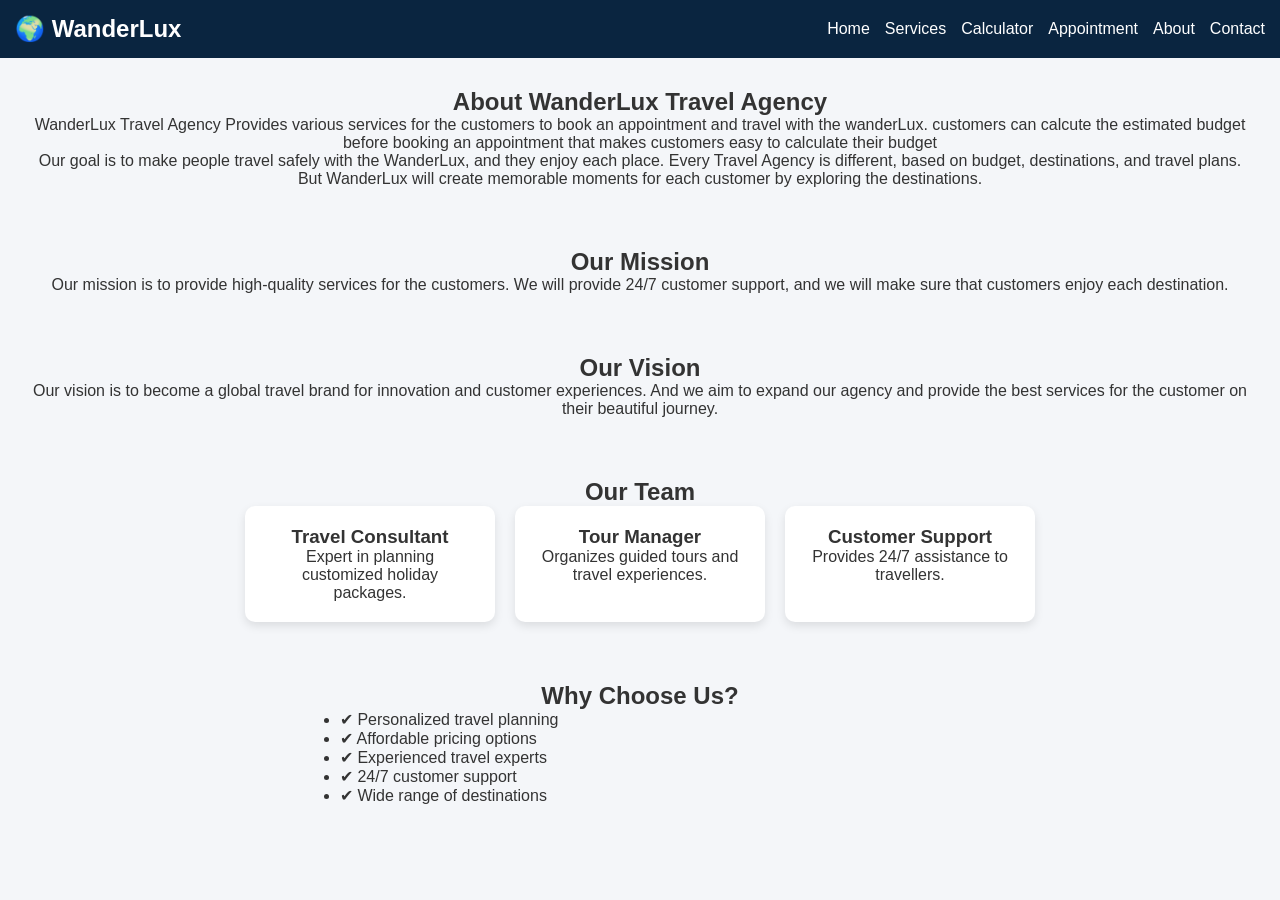
<file: about.html>
<!DOCTYPE html>
<html lang="en">
<head>
<meta charset="UTF-8">
<meta name="viewport" content="width=device-width, initial-scale=1.0">
<title>About Us - WanderLux</title>
<link rel="stylesheet" href="styles.css">
</head>

<body>

<nav>
  <h2>🌍 WanderLux</h2>
  <ul>
    <li><a href="index.html">Home</a></li>
    <li><a href="services.html">Services</a></li>
    <li><a href="calculator.html">Calculator</a></li>
    <li><a href="appointment.html">Appointment</a></li>
    <li><a href="about.html" class="active">About</a></li>
    <li><a href="contact.html">Contact</a></li>
  </ul>
</nav>

<section>
  <h1>About WanderLux Travel Agency</h1>

  <p>
    WanderLux Travel Agency Provides various services for the customers to book an appointment 
    and travel with the wanderLux. customers can calcute the estimated budget before booking an 
    appointment that makes customers easy to calculate their budget

  </p>

  <p>
   Our goal is to make 
   people travel safely with the WanderLux, and they enjoy each place. Every Travel
    Agency is different, based on budget, destinations, and travel plans. But WanderLux 
    will create memorable moments for each customer by exploring the destinations.

  </p>
</section>

<section>
  <h2>Our Mission</h2>
  <p>
    Our mission is to provide high-quality services for the customers. We will provide 
    24/7 customer support, and we will make sure that customers enjoy each 
    destination. 

  </p>
</section>

<section>
  <h2>Our Vision</h2>
  <p>
    Our vision is to become a global travel brand for innovation and 
    customer experiences. And we aim to expand our agency and provide the best 
    services for the customer on their beautiful journey.

  </p>
</section>

<section>
  <h2>Our Team</h2>

  <div class="container">
    <div class="card">
      <h3>Travel Consultant</h3>
      <p>Expert in planning customized holiday packages.</p>
    </div>

    <div class="card">
      <h3>Tour Manager</h3>
      <p>Organizes guided tours and travel experiences.</p>
    </div>

    <div class="card">
      <h3>Customer Support</h3>
      <p>Provides 24/7 assistance to travellers.</p>
    </div>
  </div>

</section>

<section>
  <h2>Why Choose Us?</h2>

  <ul style="max-width:600px; margin:auto; text-align:left;">
    <li>✔ Personalized travel planning</li>
    <li>✔ Affordable pricing options</li>
    <li>✔ Experienced travel experts</li>
    <li>✔ 24/7 customer support</li>
    <li>✔ Wide range of destinations</li>
  </ul>

</section>

</body>
</html>
</file>
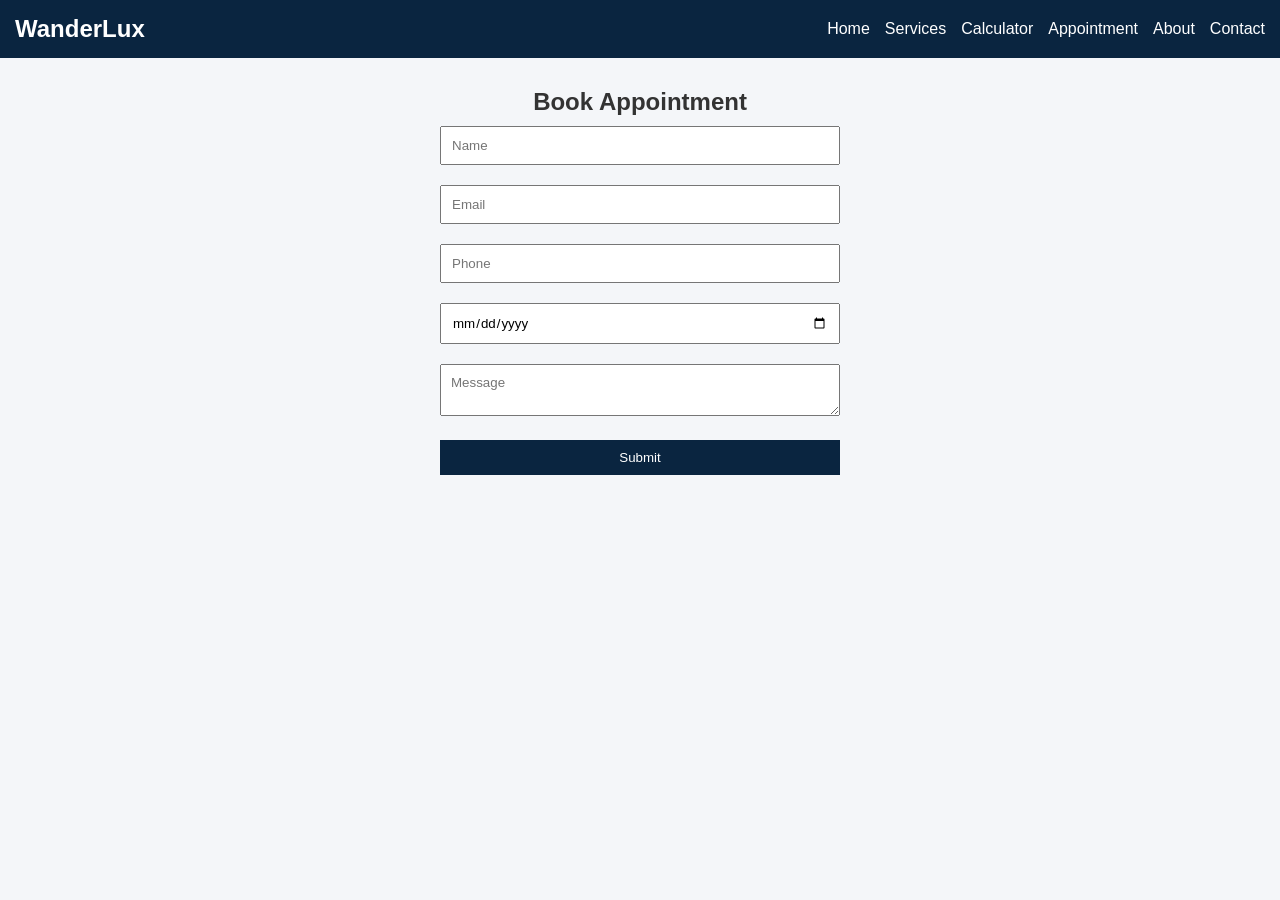
<file: appointment.html>
<!DOCTYPE html>
<html>
<head>
<title>Appointment</title>
<link rel="stylesheet" href="styles.css">
</head>
<body>

<nav>
<h2>WanderLux</h2>
<ul>
<li><a href="index.html">Home</a></li>
<li><a href="services.html">Services</a></li>
<li><a href="calculator.html">Calculator</a></li>
<li><a href="appointment.html">Appointment</a></li>
<li><a href="about.html">About</a></li>
<li><a href="contact.html">Contact</a></li>
</ul>
</nav>

<section>
<h1>Book Appointment</h1>

<form onsubmit="return validateForm()">
<input type="text" placeholder="Name" required>
<input type="email" placeholder="Email" required>
<input type="tel" placeholder="Phone" required>
<input type="date" required>
<textarea placeholder="Message"></textarea>

<button>Submit</button>
</form>

</section>

<script src="script.js"></script>
</body>
</html>
</file>
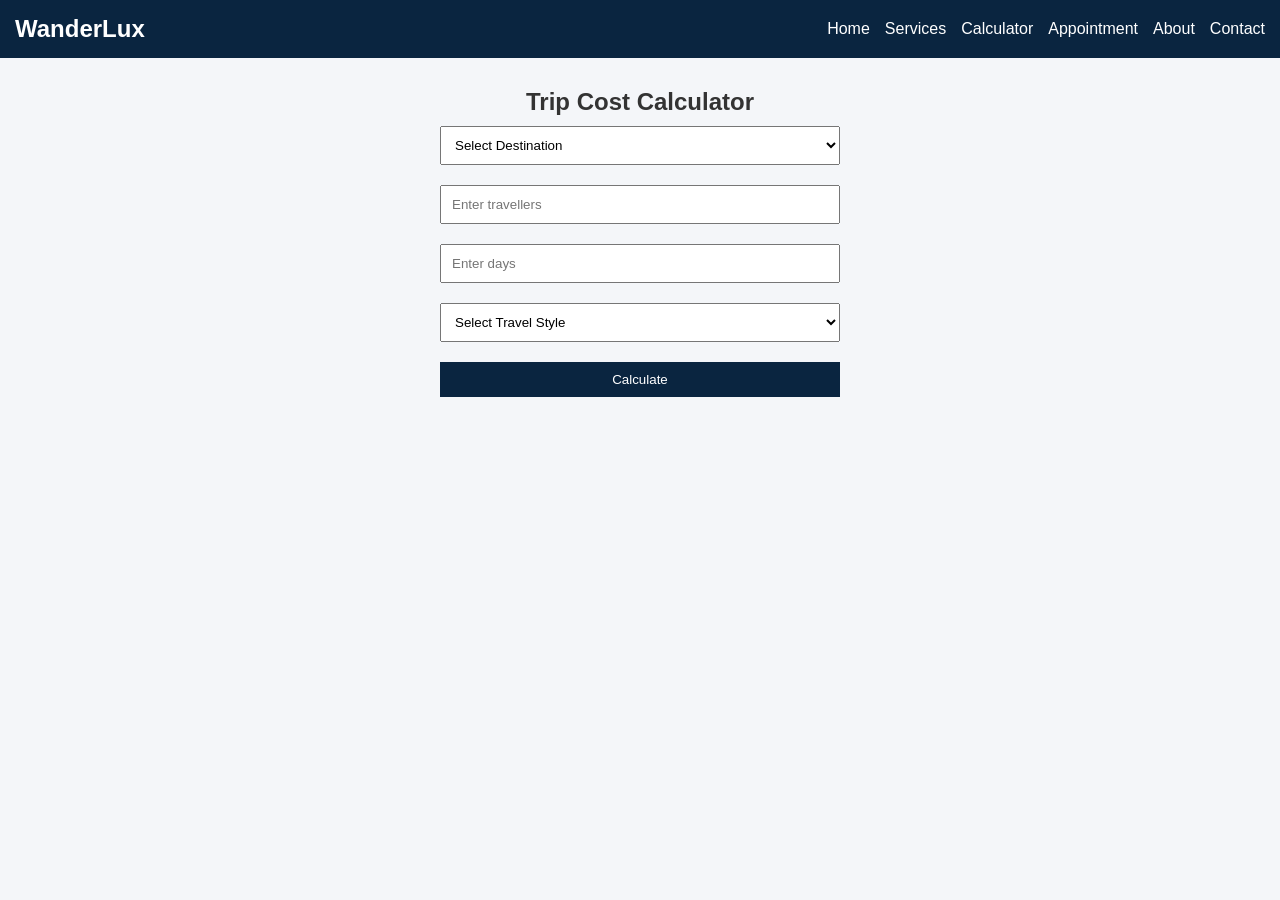
<file: calculator.html>
<!DOCTYPE html>
<html>
<head>
<title>Calculator</title>
<link rel="stylesheet" href="styles.css">
</head>
<body>

<nav>
<h2>WanderLux</h2>
<ul>
<li><a href="index.html">Home</a></li>
<li><a href="services.html">Services</a></li>
<li><a href="calculator.html">Calculator</a></li>
<li><a href="appointment.html">Appointment</a></li>
<li><a href="about.html">About</a></li>
<li><a href="contact.html">Contact</a></li>
</ul>
</nav>

<section>
<h1>Trip Cost Calculator</h1>

<form onsubmit="calculateCost(); return false;">
<label for="destination"></label>
<select id="destination" required>
<option value="" disabled selected>Select Destination</option>
<option>Bali</option>
<option>Paris</option>
<option>Switzerland</option>
</select>
<label for="travellers"></label>
<input type="number" id="travellers" placeholder="Enter travellers" min="1" required>
<label for="days"></label>
<input type="number" id="days" placeholder="Enter days" min="1" required>
<label for="style"></label>
<select id="style" required>
<option value="" disabled selected>Select Travel Style</option>
<option value="1">Budget</option>
<option value="1.5">Standard</option>
<option value="2">Luxury</option>
</select>

<button>Calculate</button>
</form>

<p id="result"></p>
</section>

<script src="script.js"></script>
</body>
</html>
</file>
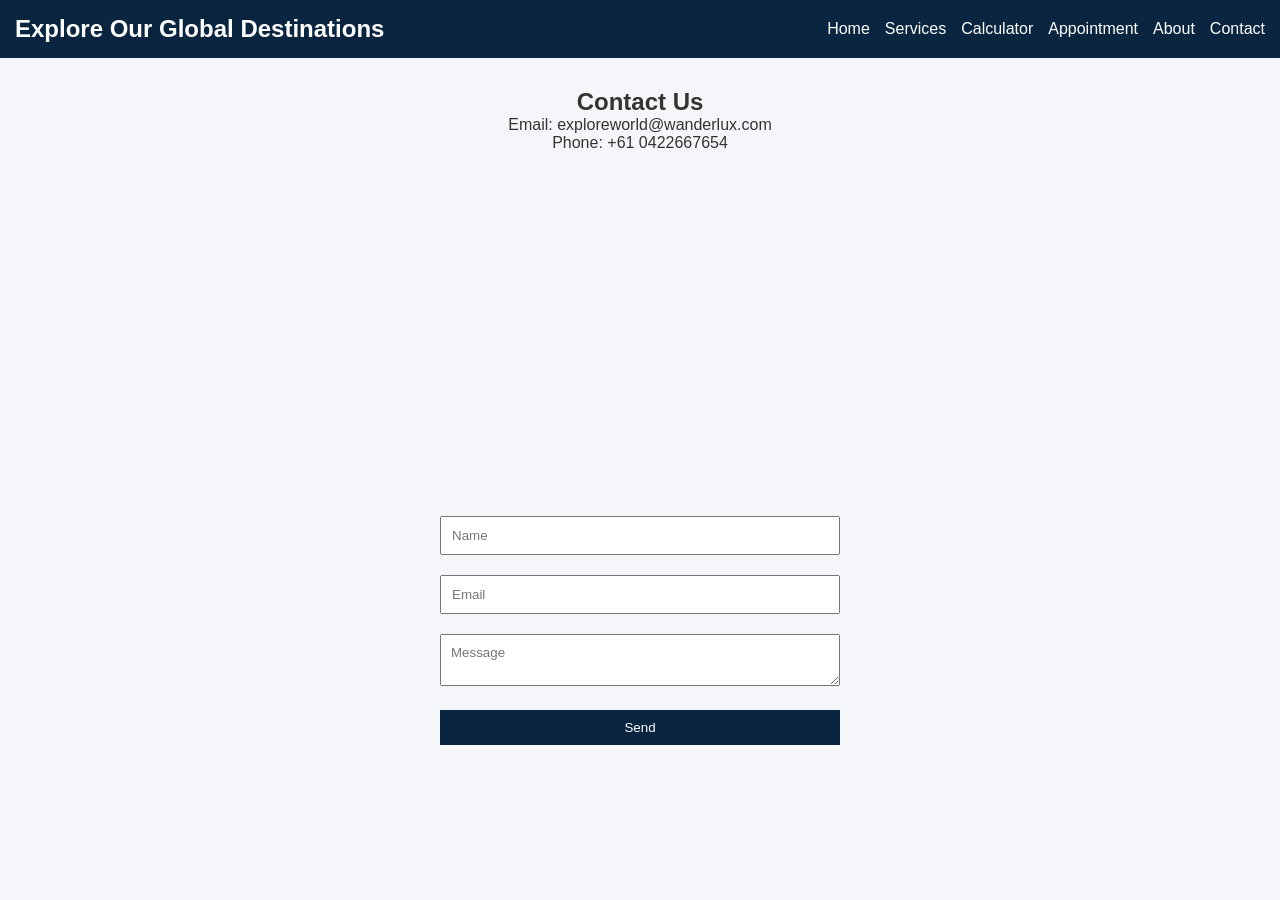
<file: contact.html>
<!DOCTYPE html>
<html>
<head>
<title>Contact</title>
<link rel="stylesheet" href="styles.css">
</head>
<body>

<nav>
<h2>Explore Our Global Destinations</h2>
<ul>
<li><a href="index.html">Home</a></li>
<li><a href="services.html">Services</a></li>
<li><a href="calculator.html">Calculator</a></li>
<li><a href="appointment.html">Appointment</a></li>
<li><a href="about.html">About</a></li>
<li><a href="contact.html">Contact</a></li>
</ul>
</nav>

<section>
<h1>Contact Us</h1>

<p>Email: exploreworld@wanderlux.com</p>
<p>Phone: +61 0422667654</p>

<iframe
src="https://www.google.com/maps?q=Bali,Paris,Switzerland&output=embed"
width="100%"
height="350"
style="border:0;">
</iframe>

<form>
<input type="text" placeholder="Name">
<input type="email" placeholder="Email">
<textarea placeholder="Message"></textarea>
<button>Send</button>
</form>

</section>

</body>
</html>
</file>
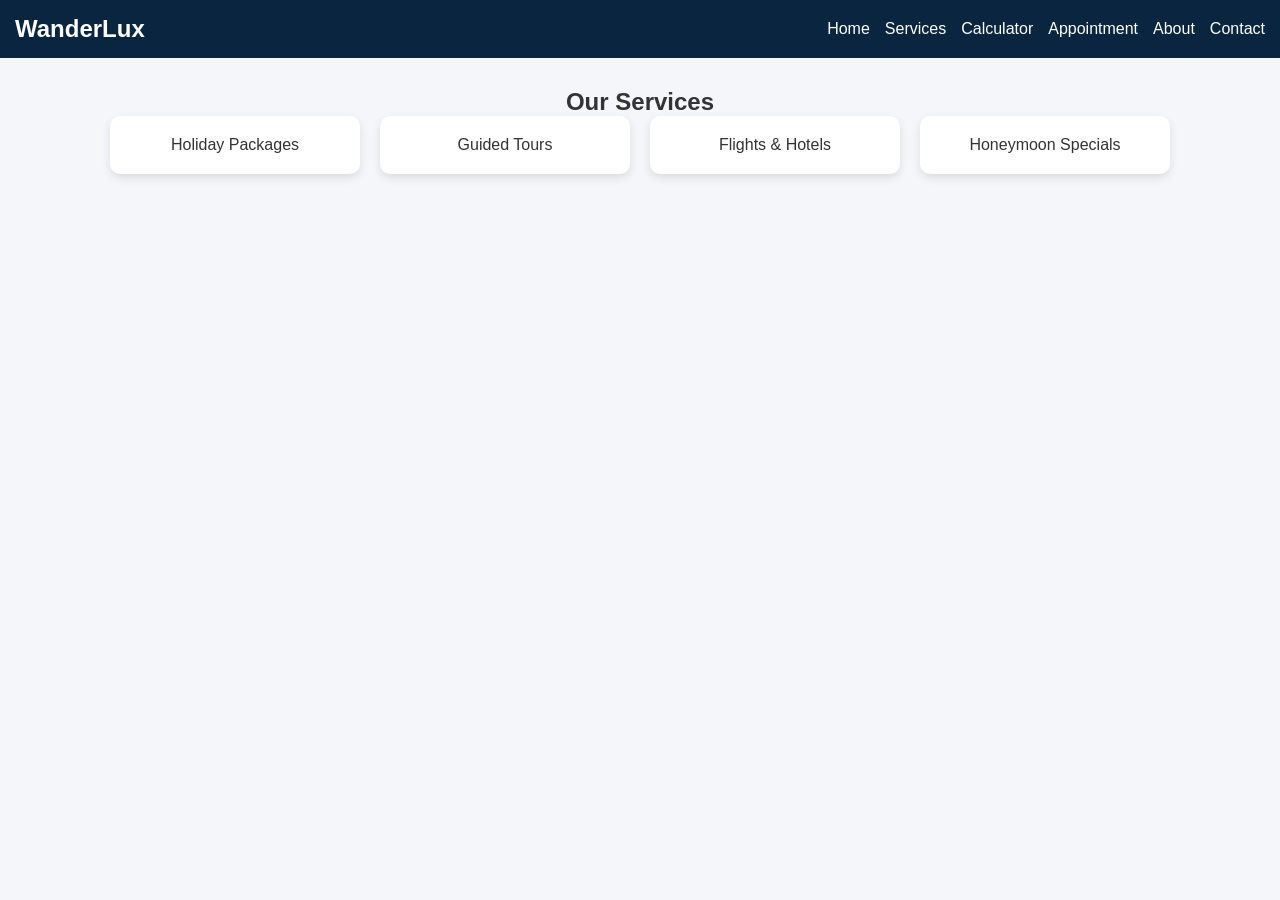
<file: services.html>
<!DOCTYPE html>
<html>
<head>
<title>Services</title>
<link rel="stylesheet" href="styles.css">
</head>
<body>

<nav>
<h2>WanderLux</h2>
<ul>
<li><a href="index.html">Home</a></li>
<li><a href="services.html">Services</a></li>
<li><a href="calculator.html">Calculator</a></li>
<li><a href="appointment.html">Appointment</a></li>
<li><a href="about.html">About</a></li>
<li><a href="contact.html">Contact</a></li>
</ul>
</nav>

<section>
<h1>Our Services</h1>
<div class="container">
<div class="card">Holiday Packages</div>
<div class="card">Guided Tours</div>
<div class="card">Flights & Hotels</div>
<div class="card">Honeymoon Specials</div>
</div>
</section>

</body>
</html>
</file>
<file: styles.css>
* {
  margin: 0;
  padding: 0;
  box-sizing: border-box;
  font-family: Arial, sans-serif;
}

body {
  background: #f4f6f9;
  color: #333;
}


nav {
  background: #0a2540;
  color: white;
  padding: 15px;
  display: flex;
  justify-content: space-between;
  align-items: center;
}

nav ul {
  list-style: none;
  display: flex;
  gap: 15px;
}

nav a {
  color: white;
  text-decoration: none;
}


header {
  background: url('../images/banner.jpg') center/cover;
  color: white;
  text-align: center;
  padding: 100px 20px;
}


section {
  padding: 30px;
  text-align: center;
}


.container {
  display: flex;
  flex-wrap: wrap;
  justify-content: center;
  gap: 20px;
}

.card {
  background: white;
  padding: 20px;
  width: 250px;
  border-radius: 10px;
  box-shadow: 0 4px 10px rgba(0,0,0,0.1);
}

form {
  max-width: 400px;
  margin: auto;
}

input, select, textarea, button {
  width: 100%;
  padding: 10px;
  margin: 10px 0;
}

.slider {
  position: relative;
  height: 750px;
  overflow: hidden;
}

.slides {
  position: relative;
  height: 100%;
}

.slide {
  position: absolute;
  width: 100%;
  height: 100%;
  opacity: 0;
  transition: opacity 1s ease;
}

.slide.active {
  opacity: 1;
}

.slide img {
  width: 100%;
  height: 100%;
  object-fit: cover;
}


.caption {
  position: absolute;
  bottom: 30px;
  left: 30px;
  color: white;
  background: rgba(0,0,0,0.5);
  padding: 15px;
  border-radius: 8px;
}


button {
  background: #0a2540;
  color: white;
  border: none;
  cursor: pointer;
}

button:hover {
  background: #0077b6;
}


#result {
  margin-top: 20px;
  font-weight: bold;
  color: green;
}


@media (max-width: 768px) {
  nav ul {
    flex-direction: column;
  }
}
</file>
